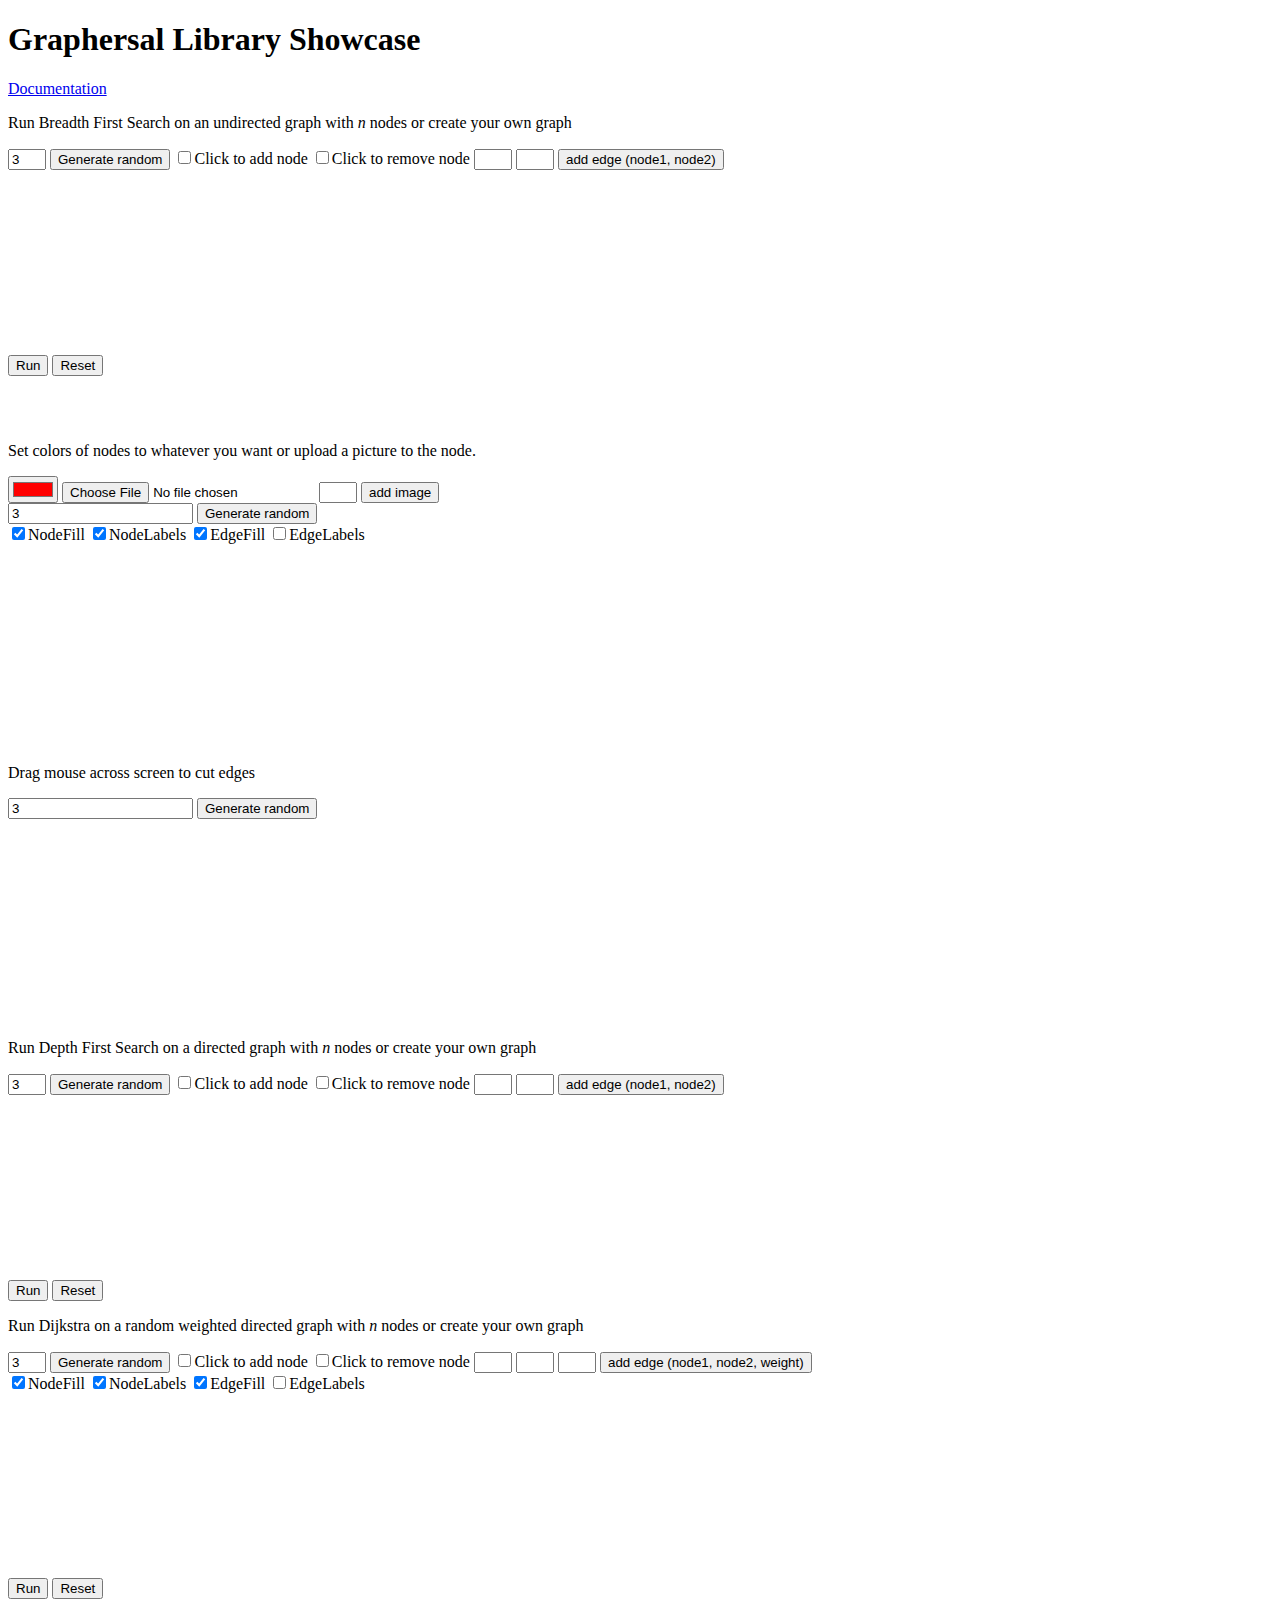
<file: pub/index.html>
<!DOCTYPE html>
<html lang="en">
 <head>
    <meta charset="utf-8">
    <meta name="viewport" content="width=device-width, initial-scale=1">
    
    <title>graphersal</title>

    <!-- Load library -->
    <link rel="stylesheet" type="text/css" href="graphersal.css">
    <script defer type="text/javascript" src='js/graphersal.js'></script>

    <!-- Then we load a script that depends on our library -->
    <script defer type="text/javascript" src='js/example.js'></script>

 </head>
 <body>
   <h1>Graphersal Library Showcase</h1>
   <a href="documentation.html"> Documentation</a>
 	<div id='BFS'>
       <p>Run Breadth First Search on an undirected graph with <i>n</i> nodes or create your own graph</p>
       <form>
          <input type="number" id="n1" value="3" style="width:30px"></input>
          <button type="button" onclick="generateGraph(g1, document.querySelector('#n1').value)">Generate random</button>
          <input type="checkbox" id="addcheck1">Click to add node</input>
          <input type="checkbox" id="removecheck1">Click to remove node</input>
          <input type="number" id="e1-1" min="0" style="width:30px"></input>
          <input type="number" id="e1-2" min="0" style="width:30px"></input>
          <button type="button" onclick="g1.addEdge(document.querySelector('#e1-1').value, document.querySelector('#e1-2').value)">add edge (node1, node2)</button>
          
          
        </form>
       <button type="button" onclick="runBFS(g1)">Run</button>
       <button type="button" onclick="reset(g1)">Reset</button>

    </div>
    <div id='colors' style="position: relative; top: 50px;">
       <p>Set colors of nodes to whatever you want or upload a picture to the node.</p>
       <form>
          <input type='color' id="color" name="Color" value="#FF0000" onchange="changeGraphColor(g2, document.querySelector('#color').value)">
          <input type='file' id="pic" >
          <input type='number' id="p2" style="width:30px">
          <button type="button" onclick="addImage(g2, document.querySelector('#p2').value)"> add image</button>
       </form>
       <form>
         <input type="text" id="n2" value="3"></input>
         <button type="button" onclick="generateGraph(g2, document.querySelector('#n2').value)">Generate random</button>
      </form>
      <form>
        <input id="nf2" type="checkbox" checked onchange="g2.toggleNodeFill()">NodeFill</input>
        <input id="nl2" type="checkbox" checked onchange="g2.toggleNodeLabels()">NodeLabels</input>
        <input id="ef2" type="checkbox" checked onchange="g2.toggleEdgeFill()">EdgeFill</input>
        <input id="el2" type="checkbox" onchange="g2.toggleEdgeLabels()">EdgeLabels</input>
      </form>
    </div>

    <div id='edgeCut' style="position: relative; top: 50px;">
      <p>Drag mouse across screen to cut edges</p>
      <form>
        <input type="text" id="n3" value="3"></input>
        <button type="button" onclick="generateGraph(g3, document.querySelector('#n3').value)">Generate random</button>
     </form>
   </div>

   <div id='DFS' style="position: relative; top: 50px;">
    <p>Run Depth First Search on a directed graph with <i>n</i> nodes or create your own graph</p>
    <form>
       <input type="number" id="n4" value="3" style="width:30px"></input>
       <button type="button" onclick="generateGraph(g4, document.querySelector('#n4').value)">Generate random</button>
       <input type="checkbox" id="addcheck4">Click to add node</input>
       <input type="checkbox" id="removecheck4">Click to remove node</input>
       <input type="number" id="e4-1" min="0" style="width:30px"></input>
       <input type="number" id="e4-2" min="0" style="width:30px"></input>
       <button type="button" onclick="g4.addEdge(document.querySelector('#e4-1').value, document.querySelector('#e4-2').value)">add edge (node1, node2)</button>
     </form>
    <button type="button" onclick="runDFS(g4)">Run</button>
    <button type="button" onclick="reset(g4)">Reset</button>

 </div>

 <div id='Dijkstra' style="position: relative; top: 50px;">
  <p>Run Dijkstra on a random weighted directed graph with <i>n</i> nodes or create your own graph</p>
  <form>
     <input type="number" id="n5" value="3" style="width:30px"></input>
     <button type="button" onclick="generateGraph5()">Generate random</button>
     <input type="checkbox" id="addcheck5">Click to add node</input>
     <input type="checkbox" id="removecheck5">Click to remove node</input>
     <input type="number" id="e5-1" min="0" style="width:30px"></input>
     <input type="number" id="e5-2" min="0" style="width:30px"></input>
     <input type="number" id="e5-3" min="0" style="width:30px"></input>
     <button type="button" 
     onclick="g5.addEdge(parseInt(document.querySelector('#e5-1').value),
      parseInt(document.querySelector('#e5-2').value),
      parseInt(document.querySelector('#e5-3').value))">add edge (node1, node2, weight)</button>
   </form>
   <form>
     <input id="nf5" type="checkbox" checked onchange="g5.toggleNodeFill()">NodeFill</input>
     <input id="nl5" type="checkbox" checked onchange="g5.toggleNodeLabels()">NodeLabels</input>
     <input id="ef5" type="checkbox" checked onchange="g5.toggleEdgeFill()">EdgeFill</input>
     <input id="el5" type="checkbox" onchange="g5.toggleEdgeLabels()">EdgeLabels</input>
   </form>
  <button type="button" onclick="runDijkstra(g5)">Run</button>
  <button type="button" onclick="reset(g5)">Reset</button>

</div>



 </body>

</html>
</file>
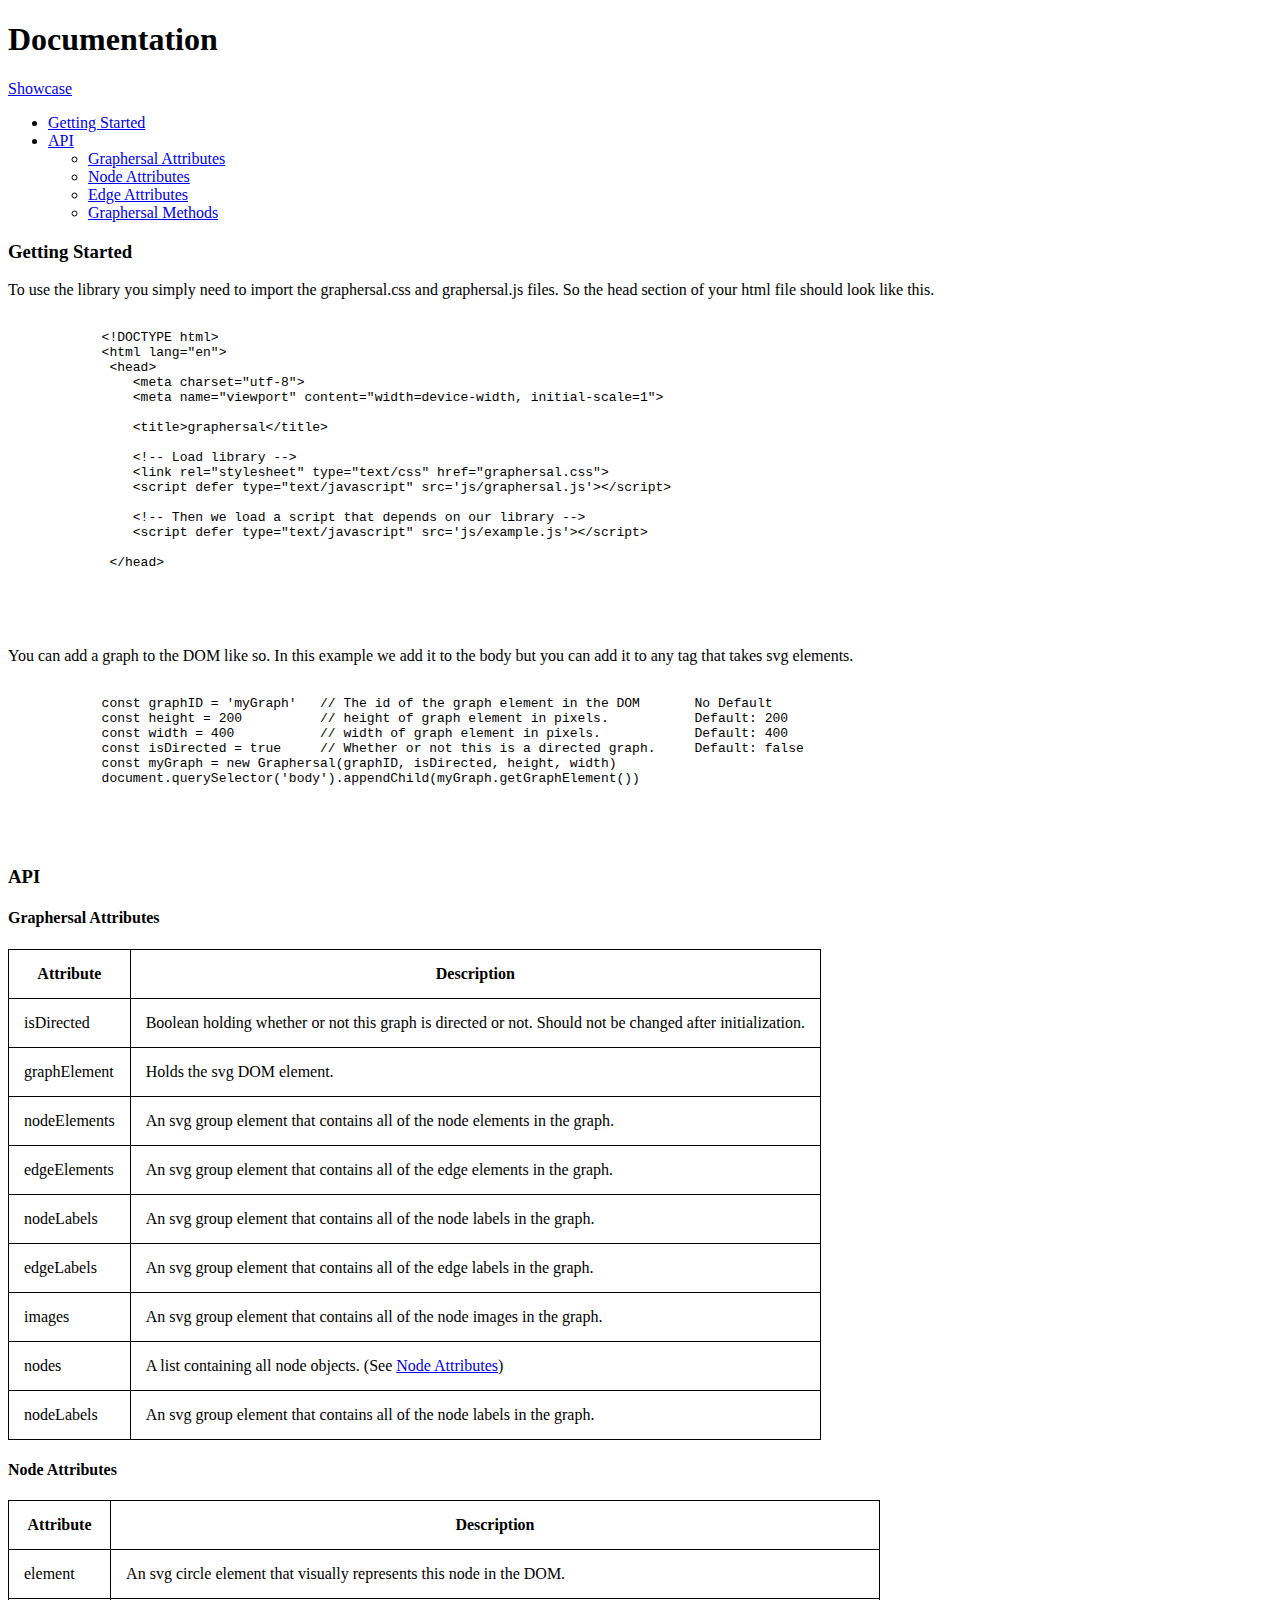
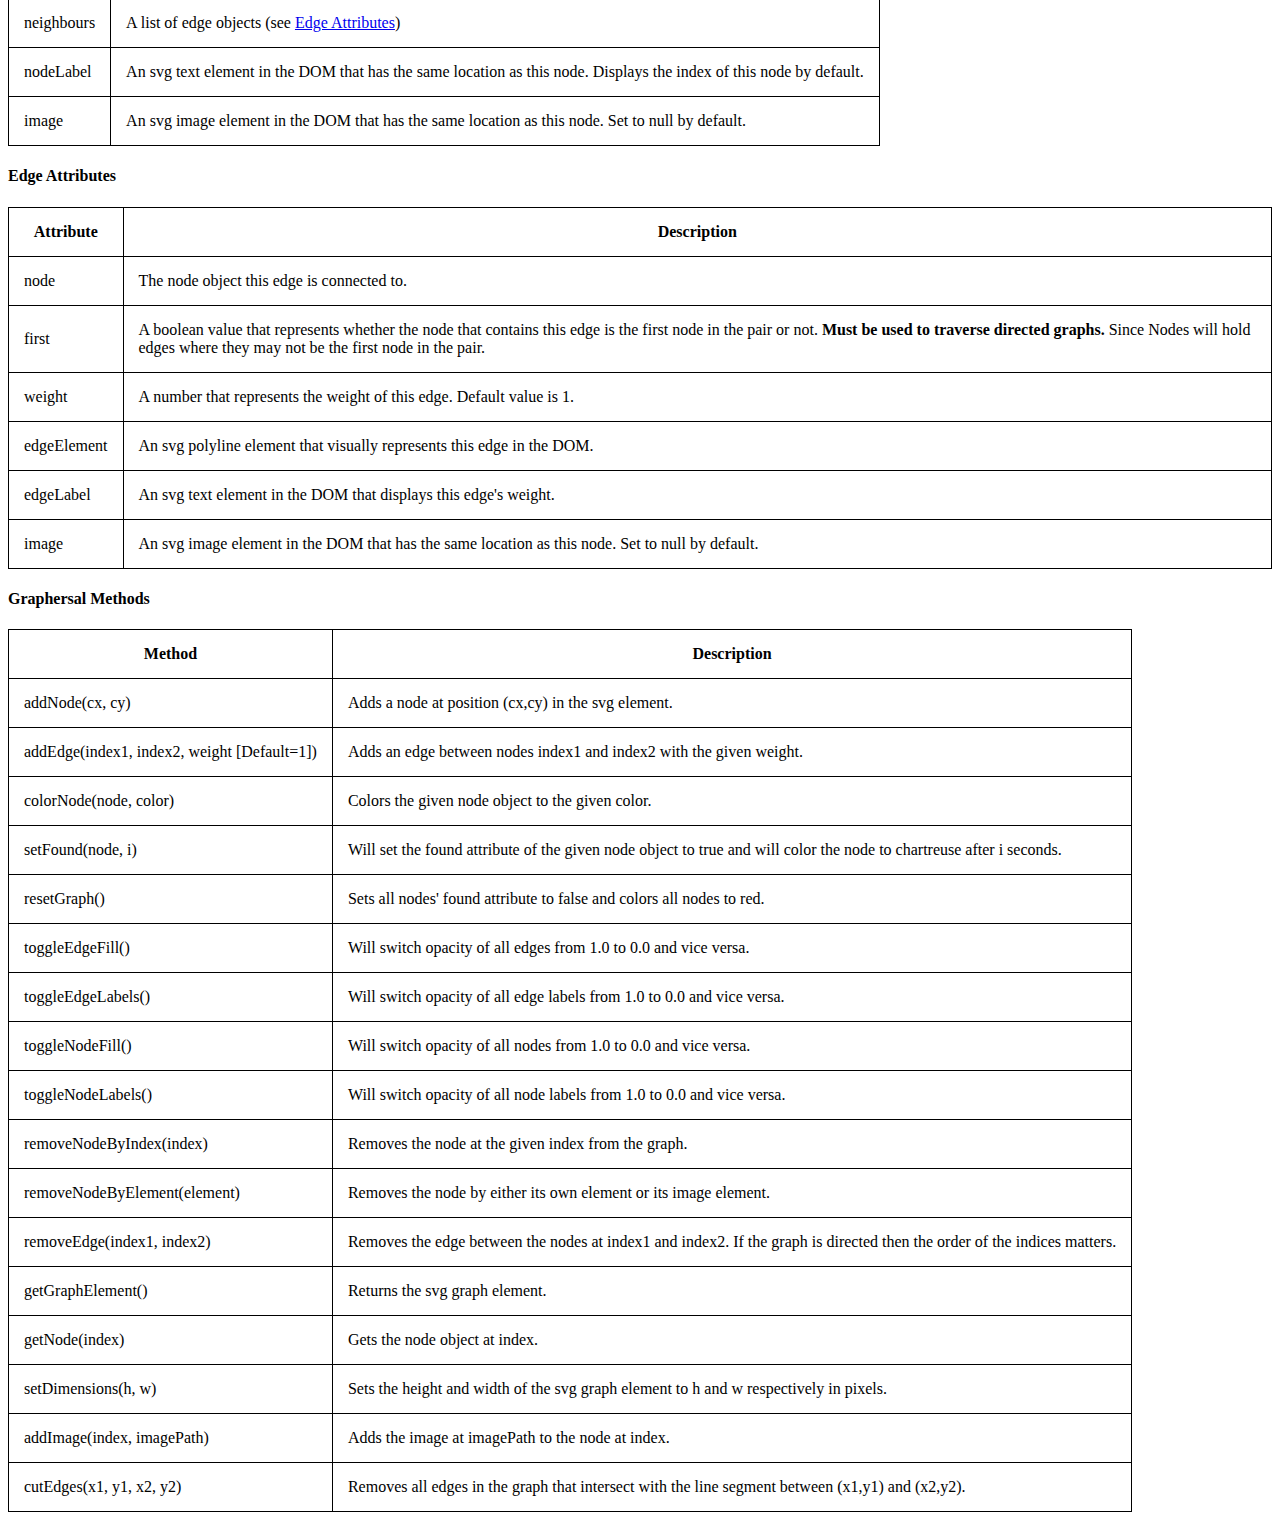
<file: pub/documentation.html>
<!DOCTYPE html>
<html lang="en">
 <head>
    <meta charset="utf-8">
    <meta name="viewport" content="width=device-width, initial-scale=1">
    
    <title>graphersal documentation</title>
    <link rel="stylesheet" type="text/css" href="documentation.css">


 </head>
 <body>
     <h1>Documentation</h1>
     <a href="index.html">Showcase</a>
     <br>

    <ul>
        <li>
            <a href="#gettingStarted">Getting Started</a>
        </li>
        <li>
           <a href="#api">API</a>
           <ul>
               <li><a href="#graphersalAttributes"> Graphersal Attributes</a></li>
               <li><a href="#nodeAttributes">Node Attributes</a></li>
               <li><a href="#edgeAttributes">Edge Attributes</a></li>
               <li><a href="#graphersalMethods">Graphersal Methods</a></li>
           </ul>
        </li>
    </ul>

     <h3 id="gettingStarted">Getting Started</h3>
     <p> To use the library you simply need to import the graphersal.css and 
         graphersal.js files. So the head section of your html file should look like this.
     </p>
     <!--<img src="images/loading library.png" width="676" height="355"> -->
     <pre>
        <code>
            &lt!DOCTYPE html&gt
            &lthtml lang="en"&gt
             &lthead&gt
                &ltmeta charset="utf-8"&gt
                &ltmeta name="viewport" content="width=device-width, initial-scale=1"&gt
                
                &lttitle&gtgraphersal&lt/title&gt
            
                &lt!-- Load library --&gt
                &ltlink rel="stylesheet" type="text/css" href="graphersal.css"&gt
                &ltscript defer type="text/javascript" src='js/graphersal.js'&gt&lt/script&gt
            
                &lt!-- Then we load a script that depends on our library --&gt
                &ltscript defer type="text/javascript" src='js/example.js'&gt&lt/script&gt
            
             &lt/head>
         </code>
     </pre>
    
     <br>
     <p>
         You can add a graph to the DOM like so. In this example we add it to the body but 
         you can add it to any tag that takes svg elements.
     </p>
     <pre>
         <code>
            const graphID = 'myGraph'   // The id of the graph element in the DOM       No Default
            const height = 200          // height of graph element in pixels.           Default: 200
            const width = 400           // width of graph element in pixels.            Default: 400
            const isDirected = true     // Whether or not this is a directed graph.     Default: false
            const myGraph = new Graphersal(graphID, isDirected, height, width)
            document.querySelector('body').appendChild(myGraph.getGraphElement())
         </code>
     </pre>
     <!--<img src="images/initialize graph.png" width="807" height="138"> -->

     <br>

     <h3 id="api">API</h3>
     <h4 id="graphersalAttributes">Graphersal Attributes</h4>
     <table>
        <tr>
          <th>Attribute</th>
          <th>Description</th>
        </tr>
        <tr>
          <td>isDirected</td>
          <td>Boolean holding whether or not this graph is directed or not. 
              Should not be changed after initialization.</td>
        </tr>
        <tr>
          <td>graphElement</td>
          <td>Holds the svg DOM element.</td>
        </tr>
        <tr>
            <td>nodeElements</td>
            <td>An svg group element that contains all of the node elements in the graph.</td>
        </tr>
        <tr>
            <td>edgeElements</td>
            <td>An svg group element that contains all of the edge elements in the graph.</td>
        </tr>
        <tr>
          <td>nodeLabels</td>
          <td>An svg group element that contains all of the node labels in the graph.</td>
        </tr>
        <tr>
            <td>edgeLabels</td>
            <td>An svg group element that contains all of the edge labels in the graph.</td>
        </tr>
        <tr>
            <td>images</td>
            <td>An svg group element that contains all of the node images in the graph.</td>
        </tr>
        <tr>
            <td>nodes</td>
            <td>A list containing all node objects. (See <a href="#nodeAttributes">Node Attributes</a>)</td>
        </tr>
        <tr>
            <td>nodeLabels</td>
            <td>An svg group element that contains all of the node labels in the graph.</td>
        </tr>
      </table>

      <h4 id="nodeAttributes">Node Attributes</h4>
      <table>
          <tr>
              <th>Attribute</th>
              <th>Description</th>
          </tr>
          <tr>
              <td>element</td>
              <td> An svg circle element that visually represents this node in the DOM.</td>
          </tr>
          <tr>
            <td>neighbours</td>
            <td> A list of edge objects (see <a href="#edgeAttributes">Edge Attributes</a>)</td>
          </tr>
          <tr>
            <td>nodeLabel</td>
            <td> An svg text element in the DOM that has the same location as this node. Displays 
                the index of this node by default.
            </td>
          </tr>
          <tr>
            <td>image</td>
            <td> An svg image element in the DOM that has the same location as this node. Set to null 
                by default.
            </td>
          </tr>
      </table>

      <h4 id="edgeAttributes">Edge Attributes</h4>
      <table>
          <tr>
              <th>Attribute</th>
              <th>Description</th>
          </tr>
          <tr>
              <td>node</td>
              <td> The node object this edge is connected to.</td>
          </tr>
          <tr>
            <td>first</td>
            <td> A boolean value that represents whether the node that contains this edge is the first 
                node in the pair or not. <b>Must be used to traverse directed graphs.</b> Since 
                Nodes will hold edges where they may not be the first node in the pair.
            </td>
          </tr>
          <tr>
            <td>weight</td>
            <td> A number that represents the weight of this edge. Default value is 1.</td>
          </tr>
          <tr>
            <td>edgeElement</td>
            <td> An svg polyline element that visually represents this edge in the DOM.</td>
          </tr>
          <tr>
            <td>edgeLabel</td>
            <td> An svg text element in the DOM that displays this edge's weight.
            </td>
          </tr>
          <tr>
            <td>image</td>
            <td> An svg image element in the DOM that has the same location as this node. Set to null 
                by default.
            </td>
          </tr>
      </table>

      <h4 id="graphersalMethods">Graphersal Methods</h4>
      <table>
         <tr>
           <th>Method</th>
           <th>Description</th>
         </tr>
         <tr>
           <td>addNode(cx, cy)</td>
           <td>Adds a node at position (cx,cy) in the svg element.</td>
         </tr>
         <tr>
           <td>addEdge(index1, index2, weight [Default=1])</td>
           <td>Adds an edge between nodes index1 and index2 with the given weight. </td>
         </tr>
         <tr>
             <td>colorNode(node, color)</td>
             <td>Colors the given node object to the given color.</td>
         </tr>
         <tr>
             <td>setFound(node, i)</td>
             <td>Will set the found attribute of the given node object to true and
                  will color the node to chartreuse after i seconds.</td>
         </tr>
         <tr>
           <td>resetGraph()</td>
           <td>Sets all nodes' found attribute to false and colors all nodes to red.</td>
         </tr>
         <tr>
             <td>toggleEdgeFill()</td>
             <td>Will switch opacity of all edges from 1.0 to 0.0 and vice versa.</td>
         </tr>
         <tr>
            <td>toggleEdgeLabels()</td>
            <td>Will switch opacity of all edge labels from 1.0 to 0.0 and vice versa.</td>
        </tr>
        <tr>
            <td>toggleNodeFill()</td>
            <td>Will switch opacity of all nodes from 1.0 to 0.0 and vice versa.</td>
        </tr>
        <tr>
            <td>toggleNodeLabels()</td>
            <td>Will switch opacity of all node labels from 1.0 to 0.0 and vice versa.</td>
        </tr>
         <tr>
             <td>removeNodeByIndex(index)</td>
             <td>Removes the node at the given index from the graph.</td>
         </tr>
         <tr>
             <td>removeNodeByElement(element)</td>
             <td>Removes the node by either its own element or its image element.</td>
         </tr>
         <tr>
             <td>removeEdge(index1, index2)</td>
             <td>Removes the edge between the nodes at index1 and index2. If the graph is directed 
                 then the order of the indices matters.
             </td>
         </tr>
         <tr>
            <td>getGraphElement()</td>
            <td>Returns the svg graph element.
            </td>
        </tr>
        <tr>
            <td>getNode(index)</td>
            <td>Gets the node object at index.
            </td>
        </tr>
        <tr>
            <td>setDimensions(h, w)</td>
            <td>Sets the height and width of the svg graph element to h and w respectively in pixels.
            </td>
        </tr>
        <tr>
            <td>addImage(index, imagePath)</td>
            <td>Adds the image at imagePath to the node at index.
            </td>
        </tr>
        <tr>
            <td>cutEdges(x1, y1, x2, y2)</td>
            <td>Removes all edges in the graph that intersect with the line segment between 
                (x1,y1) and (x2,y2).
            </td>
        </tr>
       </table>


 

 </body>

</html>
</file>
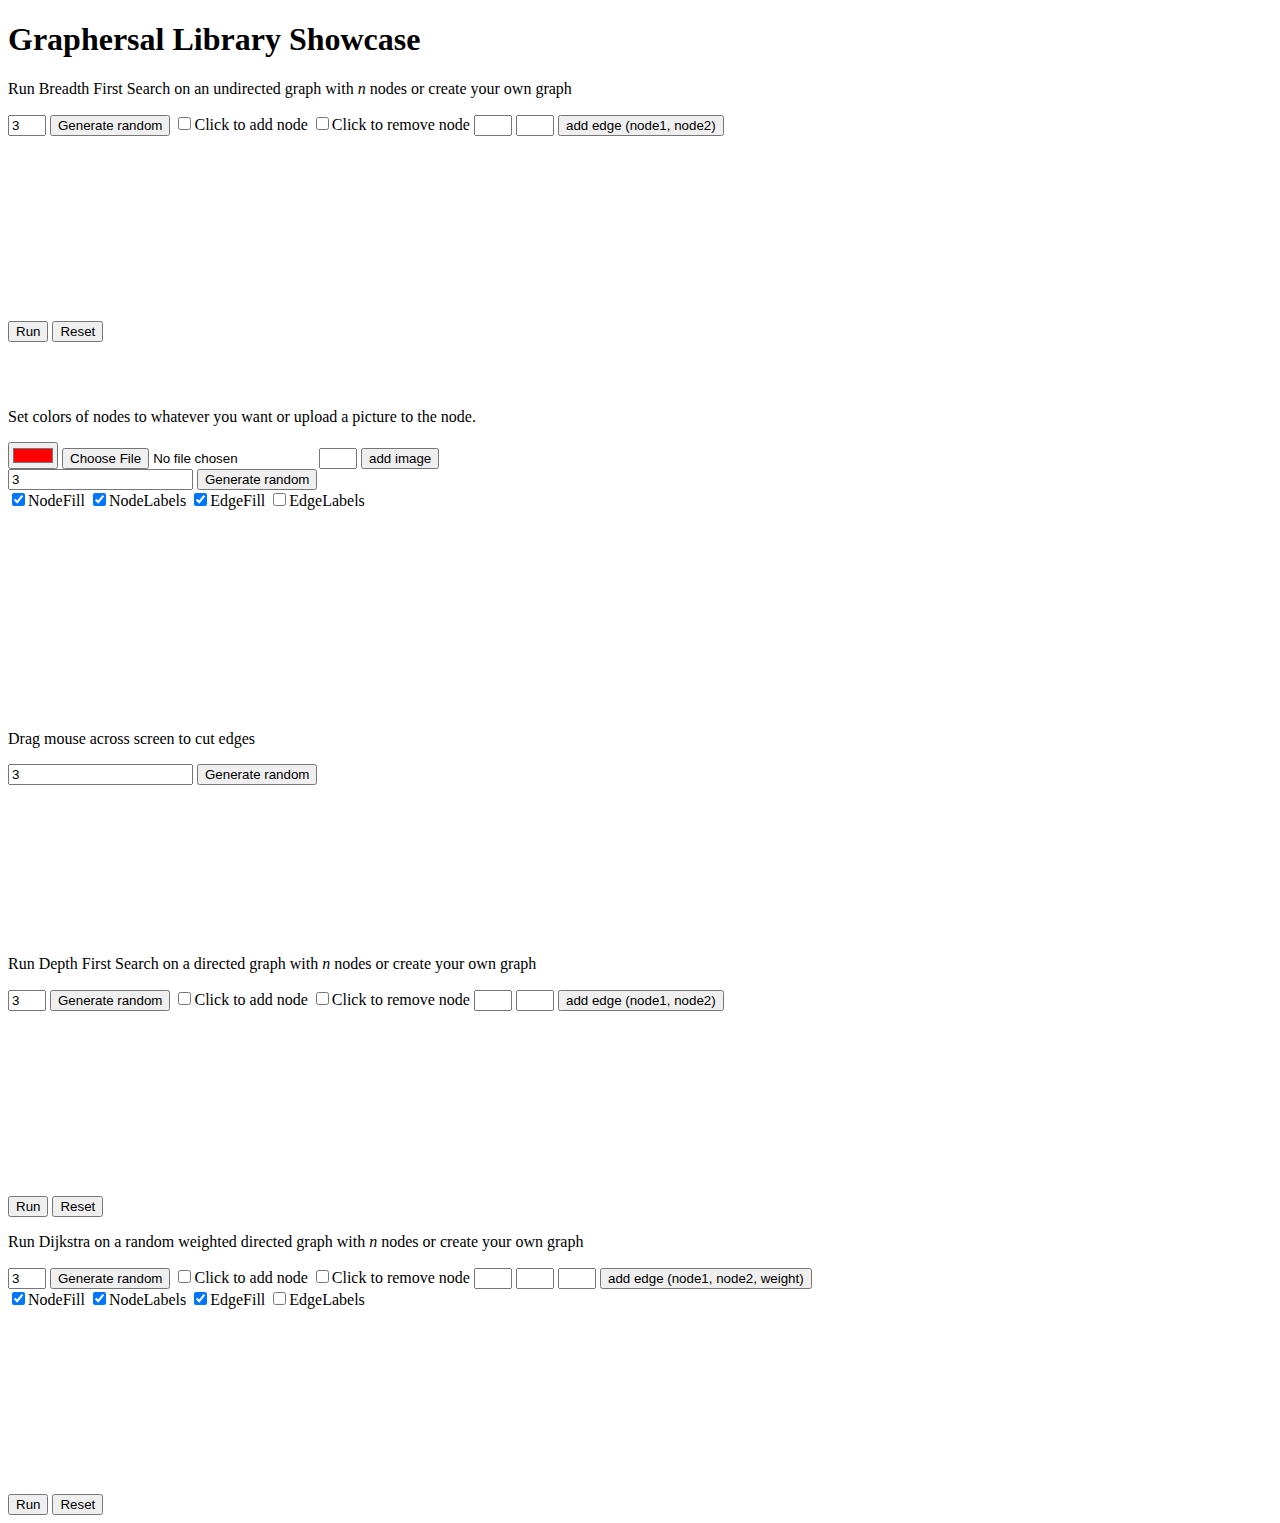
<file: pub/examples.html>
<!DOCTYPE html>
<html lang="en">
 <head>
    <meta charset="utf-8">
    <meta name="viewport" content="width=device-width, initial-scale=1">
    
    <title>graphersal</title>

    <link rel="stylesheet" type="text/css" href="graphersal.css">

    <!-- Load library -->
    <script defer type="text/javascript" src='js/graphersal.js'></script>
    <!-- Then we load a script that depends on our library -->
    <script defer type="text/javascript" src='js/example.js'></script>

 </head>
 <body>
   <h1>Graphersal Library Showcase</h1>
 	<div id='BFS'>
       <p>Run Breadth First Search on an undirected graph with <i>n</i> nodes or create your own graph</p>
       <form>
          <input type="number" id="n1" value="3" style="width:30px"></input>
          <button type="button" onclick="generateGraph(g1, document.querySelector('#n1').value)">Generate random</button>
          <input type="checkbox" id="addcheck1">Click to add node</input>
          <input type="checkbox" id="removecheck1">Click to remove node</input>
          <input type="number" id="e1-1" min="0" style="width:30px"></input>
          <input type="number" id="e1-2" min="0" style="width:30px"></input>
          <button type="button" onclick="g1.addEdge(document.querySelector('#e1-1').value, document.querySelector('#e1-2').value)">add edge (node1, node2)</button>
          
          
        </form>
       <button type="button" onclick="runBFS(g1)">Run</button>
       <button type="button" onclick="reset(g1)">Reset</button>

    </div>
    <div id='colors' style="position: relative; top: 50px;">
       <p>Set colors of nodes to whatever you want or upload a picture to the node.</p>
       <form>
          <input type='color' id="color" name="Color" value="#FF0000" onchange="changeGraphColor(g2, document.querySelector('#color').value)">
          <input type='file' id="pic" >
          <input type='number' id="p2" style="width:30px">
          <button type="button" onclick="addImage(g2, document.querySelector('#p2').value)"> add image</button>
       </form>
       <form>
         <input type="text" id="n2" value="3"></input>
         <button type="button" onclick="generateGraph(g2, document.querySelector('#n2').value)">Generate random</button>
      </form>
      <form>
        <input id="nf2" type="checkbox" checked onchange="g2.toggleNodeFill()">NodeFill</input>
        <input id="nl2" type="checkbox" checked onchange="g2.toggleNodeLabels()">NodeLabels</input>
        <input id="ef2" type="checkbox" checked onchange="g2.toggleEdgeFill()">EdgeFill</input>
        <input id="el2" type="checkbox" onchange="g2.toggleEdgeLabels()">EdgeLabels</input>
      </form>
    </div>

    <div id='edgeCut' style="position: relative; top: 50px;">
      <p>Drag mouse across screen to cut edges</p>
      <form>
        <input type="text" id="n3" value="3"></input>
        <button type="button" onclick="generateGraph(g3, document.querySelector('#n3').value)">Generate random</button>
     </form>
   </div>

   <div id='DFS'>
    <p>Run Depth First Search on a directed graph with <i>n</i> nodes or create your own graph</p>
    <form>
       <input type="number" id="n4" value="3" style="width:30px"></input>
       <button type="button" onclick="generateGraph(g4, document.querySelector('#n4').value)">Generate random</button>
       <input type="checkbox" id="addcheck4">Click to add node</input>
       <input type="checkbox" id="removecheck4">Click to remove node</input>
       <input type="number" id="e4-1" min="0" style="width:30px"></input>
       <input type="number" id="e4-2" min="0" style="width:30px"></input>
       <button type="button" onclick="g4.addEdge(document.querySelector('#e4-1').value, document.querySelector('#e4-2').value)">add edge (node1, node2)</button>
     </form>
    <button type="button" onclick="runDFS(g4)">Run</button>
    <button type="button" onclick="reset(g4)">Reset</button>

 </div>

 <div id='Dijkstra'>
  <p>Run Dijkstra on a random weighted directed graph with <i>n</i> nodes or create your own graph</p>
  <form>
     <input type="number" id="n5" value="3" style="width:30px"></input>
     <button type="button" onclick="generateGraph5()">Generate random</button>
     <input type="checkbox" id="addcheck5">Click to add node</input>
     <input type="checkbox" id="removecheck5">Click to remove node</input>
     <input type="number" id="e5-1" min="0" style="width:30px"></input>
     <input type="number" id="e5-2" min="0" style="width:30px"></input>
     <input type="number" id="e5-3" min="0" style="width:30px"></input>
     <button type="button" 
     onclick="g5.addEdge(parseInt(document.querySelector('#e5-1').value),
      parseInt(document.querySelector('#e5-2').value),
      parseInt(document.querySelector('#e5-3').value))">add edge (node1, node2, weight)</button>
   </form>
   <form>
     <input id="nf5" type="checkbox" checked onchange="g5.toggleNodeFill()">NodeFill</input>
     <input id="nl5" type="checkbox" checked onchange="g5.toggleNodeLabels()">NodeLabels</input>
     <input id="ef5" type="checkbox" checked onchange="g5.toggleEdgeFill()">EdgeFill</input>
     <input id="el5" type="checkbox" onchange="g5.toggleEdgeLabels()">EdgeLabels</input>
   </form>
  <button type="button" onclick="runDijkstra(g5)">Run</button>
  <button type="button" onclick="reset(g5)">Reset</button>

</div>



 </body>

</html>
</file>
<file: pub/graphersal.css>
.node {
    transition: fill ease-in 1s;
    cursor: move;
}

.label {
    user-select: none;
    pointer-events: none;
    cursor: none;
    offset: 20;
}

.image {
    transition: fill ease-in 1s;
    cursor: move;
}
</file>
<file: pub/documentation.css>
table, th, td {
    border: 1px solid black;
  }

table, th, td {
    border: 1px solid black;
    border-collapse: collapse;
  }

th, td {
    padding: 15px;
  }
</file>
